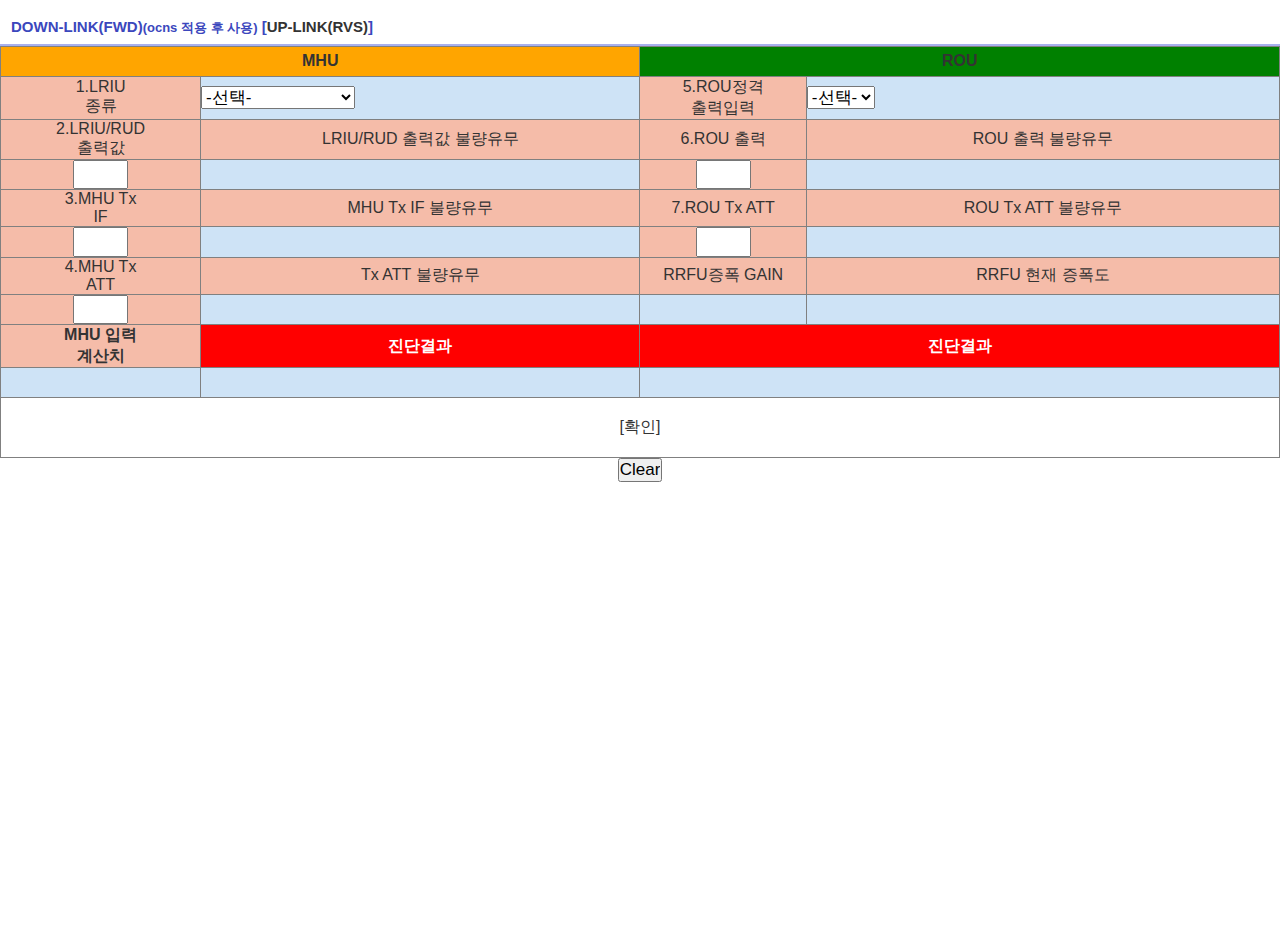
<file: index.html>
<html xmlns="http://www.w3.org/1999/xhtml" lang="ko" xml:lang="ko"><head>
	<title>DOWN-LINK(FWD) tool</title>
	<meta http-equiv="Content-Type" content="text/html; charset=utf-8">
  <meta name="viewport" content="user-scalable=no, initial-scale=1.0, maximum-scale=1.0, minimum-scale=1.0, width=device-width">
  <meta name="format-detection" content="telephone=no">   
  <link href="http://letstennis.nayana.kr/enm/img/bgB1.png" rel="apple-touch-icon-precomposed"> 	
  <link rel="stylesheet" type="text/css" href="_mcssa.css">	
<script src="prototype.js"></script><!-- ajax를 사용하기 위해 prototype의 경로를 넣어줘야 한다-->
<script language="javascript">
function change_select1()
{
    //alert("work44");
new Ajax.Updater('s_rlt1', 'ddd.php?des=1', {method: 'post', parameters: $('select_form').serialize()}); 
new Ajax.Updater('s_rlt2', 'ddd.php?des=2', {method: 'post', parameters: $('select_form').serialize()}); 
new Ajax.Updater('s_rlt3', 'ddd.php?des=3', {method: 'post', parameters: $('select_form').serialize()}); 
new Ajax.Updater('s_rlt4', 'ddd.php?des=4', {method: 'post', parameters: $('select_form').serialize()}); 
new Ajax.Updater('s_rlt5', 'ddd.php?des=5', {method: 'post', parameters: $('select_form').serialize()}); 
new Ajax.Updater('s_rlt6', 'ddd.php?des=6', {method: 'post', parameters: $('select_form').serialize()}); 
new Ajax.Updater('s_rlt7', 'ddd.php?des=7', {method: 'post', parameters: $('select_form').serialize()}); 
new Ajax.Updater('s_rlt8', 'ddd.php?des=8', {method: 'post', parameters: $('select_form').serialize()}); 
new Ajax.Updater('s_rlt9', 'ddd9.php', {method: 'post', parameters: $('select_form').serialize()}); 
new Ajax.Updater('s_rlt10', 'ddd.php', {method: 'post', parameters: $('select_form').serialize()}); 
//new Ajax.Updater('s_rlt3', 'ddd.php?des=3', {method: 'post', parameters: $('select_form').serialize()}); 
//new Ajax.Updater('s_rlt4', 'ddd.php?des=4', {method: 'post', parameters: $('select_form').serialize()}); 
//new Ajax.Updater('s_rlt5', 'ddd.php?des=5', {method: 'post', parameters: $('select_form').serialize()}); 
//new Ajax.Updater('s_rlt6', 'ddd.php?des=6', {method: 'post', parameters: $('select_form').serialize()}); 
//new Ajax.Updater('s_rlt7', 'ddd.php?des=7', {method: 'post', parameters: $('select_form').serialize()}); 
//new Ajax.Updater('s_rlt8', 'ddd.php?des=8', {method: 'post', parameters: $('select_form').serialize()}); 
//$('select_form').reset();
//new Ajax.Updater('s_result1', 'dddc1.php', {method: 'post', parameters: $('select_form').serialize()}); //$('select_form').reset();
//new Ajax.Updater('s_result2', 'dddc2.php', {method: 'post', parameters: $('select_form').serialize()}); //$('select_form').reset();
}

function change_sl()
{
    //alert("work44");
new Ajax.Updater('l_rlt1', 'lddd.php?des=1', {method: 'post', parameters: $('select_form').serialize()}); 
new Ajax.Updater('l_rlt2', 'lddd.php?des=2', {method: 'post', parameters: $('select_form').serialize()}); 
new Ajax.Updater('l_rlt3', 'lddd.php?des=3', {method: 'post', parameters: $('select_form').serialize()}); 
new Ajax.Updater('l_rlt4', 'lddd.php?des=4', {method: 'post', parameters: $('select_form').serialize()}); 
new Ajax.Updater('l_rlt5', 'lddd.php?des=5', {method: 'post', parameters: $('select_form').serialize()}); 
new Ajax.Updater('l_rlt6', 'lddd.php?des=6', {method: 'post', parameters: $('select_form').serialize()}); 
new Ajax.Updater('l_rlt7', 'lddd.php?des=7', {method: 'post', parameters: $('select_form').serialize()}); 
new Ajax.Updater('l_rlt8', 'lddd.php?des=8', {method: 'post', parameters: $('select_form').serialize()}); 
new Ajax.Updater('l_rlt9', 'lddd.php?des=9', {method: 'post', parameters: $('select_form').serialize()}); 
new Ajax.Updater('l_rlt10', 'lddd.php', {method: 'post', parameters: $('select_form').serialize()}); 

}
</script>

  <script type="text/javascript">    
        // <![CDATA[
        // toolbar hide
        try {
            window.addEventListener('load', function(){
            setTimeout(scrollTo, 0, 0, 1); 
        }, false);
        } catch(e) {}
        // ]]>
 </script>

</head>


<body>

       <div id="contentsWrap">

<div id="topListWrap">

<h2 class="news_h">
DOWN-LINK(FWD)<font size="-1">(ocns 적용 후 사용)</font> [<a href="rvs.html" target="_self">UP-LINK(RVS)</a>]
</h2>
<form action="index.html" method="get" id="select_form" name="select_form">
<table border="1" cellpadding="1" cellspacing="2" width="100%">
<tbody><tr height="30"><th colspan="2" bgcolor="orange" width="50%">MHU</th><th colspan="2" bgcolor="green" width="50%">ROU</th></tr>
 <tr height="30"><td align="center" bgcolor="#f5bca9" width="40">1.LRIU<br>종류</td>
 <td bgcolor="#cee3f6">
  <select name="sriu" onchange="change_select1()">
  <option value="">-선택-</option>
  <option value="LRIU">SEC(LRIU)</option>
  <option value="RUD">SEC(RUD)</option>
  <option value="MRIR">ELG(MRIR)</option>
  <option value="RIR0180">ELG(RRUS0180)</option>
  <option value="RIR1280">ELG(RRUS1280)</option>
  <option value="RIR1260">ELG(RIR1260)</option>
  <option value="RIR1240">ELG(RIR1240)</option>
  <option value="RIR1210">ELG(RIR1210)</option>
  </select>
  </td>
  <td align="center" bgcolor="#f5bca9" width="40">5.ROU정격<br>출력입력</td>
  <td bgcolor="#cee3f6">
  <select name="rous" onchange="change_select1()">
  <option value="">-선택-</option>
  <option value="46">46</option>
  <option value="43">43</option>
  <option value="40">40</option>
  </select>
  </td>
 </tr>
 
 <tr height="30">
 <td align="center" bgcolor="#f5bca9">2.LRIU/RUD<br>출력값</td>
 <td align="center" bgcolor="#f5bca9">LRIU/RUD 출력값 불량유무</td>
 <td align="center" bgcolor="#f5bca9">6.ROU 출력</td>
 <td align="center" bgcolor="#f5bca9">ROU 출력 불량유무</td>
 </tr>
 
 <tr height="30">
 <td align="center" bgcolor="#f5bca9">
 <input type="text" name="rutx" size="3" onchange="change_select1()"></td>
  <td bgcolor="#cee3f6">
  <div id="s_rlt1"></div>
  </td>
 <td align="center" bgcolor="#f5bca9">
 <input type="text" name="routx" size="3" onchange="change_select1()"></td>
 <td bgcolor="#cee3f6">
  <div id="s_rlt2"></div>
  </td> 
 </tr>

 <tr height="30">
 <td align="center" bgcolor="#f5bca9">3.MHU Tx<br>IF</td>
 <td align="center" bgcolor="#f5bca9">MHU Tx IF 불량유무</td>
 <td align="center" bgcolor="#f5bca9">7.ROU Tx ATT</td>
 <td align="center" bgcolor="#f5bca9">ROU Tx ATT 불량유무</td>
 </tr>
 
 <tr height="30">
 <td align="center" bgcolor="#f5bca9">
 <input type="text" name="mhutx" size="3" onchange="change_select1()"></td>
  <td bgcolor="#cee3f6">
  <div id="s_rlt3"></div>
  </td>
 <td align="center" bgcolor="#f5bca9">
 <input type="text" name="rouatt" size="3" onchange="change_select1()"></td>
 <td bgcolor="#cee3f6">
  <div id="s_rlt4"></div>
  </td> 
 </tr>

 <tr height="30">
 <td align="center" bgcolor="#f5bca9">4.MHU Tx<br>ATT</td>
 <td align="center" bgcolor="#f5bca9">Tx ATT 불량유무</td>
 <td align="center" bgcolor="#f5bca9">RRFU증폭 GAIN</td>
 <td align="center" bgcolor="#f5bca9">RRFU 현재 증폭도</td>
 </tr>
 
 <tr height="30">
 <td align="center" bgcolor="#f5bca9">
 <input type="text" name="mhuatt" size="3" onchange="change_select1()"></td>
  <td bgcolor="#cee3f6" align="center">
  <div id="s_rlt5"></div>
  </td>
  <td bgcolor="#cee3f6" align="center">
  <div id="s_rlt6"></div>
  </td>
 <td bgcolor="#cee3f6" align="center">
  <div id="s_rlt7"></div>
  </td> 
 </tr>
 
 <tr height="30">
 <th bgcolor="#f5bca9">MHU 입력<br>계산치</th>
 <th bgcolor="red"><font color="#ffffff">진단결과</font></th>
 <th bgcolor="red" colspan="2"><font color="#ffffff">진단결과</font></th>
 </tr>
 
 <tr height="30">
  <td bgcolor="#cee3f6" align="center">
  <div id="s_rlt8"></div>
  </td>
  <td bgcolor="#cee3f6" align="center">
  <div id="s_rlt9"></div>
  </td>
 <th bgcolor="#cee3f6" colspan="2">
  <div id="s_rlt10"></div>
  </th> 
 </tr>
 

 <tr height="60"><td align="center" colspan="6">[확인]</td></tr>
</tbody></table>
<!--
<h2 class="news_h">
ELG 권역<font size=-1>(ocns 적용 후 사용)</font>
</h2>
<table border="1" cellpadding="1" cellspacing="2" width="100%">
<tr height=30><th colspan=2 bgcolor='orange'>MHU</th><th colspan=2 bgcolor='green'>ROU</th></tr>
 <tr height=30><td align=center bgcolor=#f5bca9>1.LRIU<br>종류</td>
 <td bgcolor=#cee3f6>
  <select name='lsriu' onchange="change_sl()">
  <option value=''>-선택-</option>
  <option value='MRIR'>MRIR</option>
  <option value='RIR0180'>RIR0180</option>
  <option value='RIR1280'>RIR1280</option>
  <option value='RIR1260'>RIR1260</option>
  <option value='RIR1240'>RIR1240</option>
  <option value='RIR1210'>RIR1210</option>
  </select>
  </td>
  <td align=center bgcolor=#f5bca9>5.ROU정격<br>출력입력</td>
  <td bgcolor=#cee3f6>
  <select name='lrous' onchange="change_sl()">
  <option value=''>-선택-</option>
  <option value='46'>46</option>
  <option value='43'>43</option>
  <option value='40'>40</option>  </td>
 </tr>
 
 <tr height=30>
 <td align=center bgcolor=#f5bca9>2.LRIU<br>출력값</td>
 <td align=center bgcolor=#f5bca9>LRIU 출력값 불량유무</td>
 <td align=center bgcolor=#f5bca9>6.ROU 출력</td>
 <td align=center bgcolor=#f5bca9>ROU 출력 불량유무</td>
 </tr>
 
 <tr height=30>
 <td align=center bgcolor=#f5bca9>
 <input type='text' name='lrutx' size='3' onchange="change_sl()"></td>
  <td bgcolor=#cee3f6>
  <div id='l_rlt1'></div>
  </td>
 <td align=center bgcolor=#f5bca9>
 <input type='text' name='lroutx' size='3' onchange="change_sl()"></td>
 <td bgcolor=#cee3f6>
  <div id='l_rlt2'></div>
  </td> 
 </tr>

 <tr height=30>
 <td align=center bgcolor=#f5bca9>3.MHU Tx<br>IF</td>
 <td align=center bgcolor=#f5bca9>MHU Tx IF 불량유무</td>
 <td align=center bgcolor=#f5bca9>7.ROU Tx ATT</td>
 <td align=center bgcolor=#f5bca9>ROU Tx ATT 불량유무</td>
 </tr>
 
 <tr height=30>
 <td align=center bgcolor=#f5bca9>
 <input type='text' name='lmhutx' size='3' onchange="change_sl()"></td>
  <td bgcolor=#cee3f6>
  <div id='l_rlt3'></div>
  </td>
 <td align=center bgcolor=#f5bca9>
 <input type='text' name='lrouatt' size='3' onchange="change_sl()"></td>
 <td bgcolor=#cee3f6>
  <div id='l_rlt4'></div>
  </td> 
 </tr>

 <tr height=30>
 <td align=center bgcolor=#f5bca9>4.MHU Tx<br>ATT</td>
 <td align=center bgcolor=#f5bca9>Tx ATT 불량유무</td>
 <td align=center bgcolor=#f5bca9>RRFU증폭 GAIN</td>
 <td align=center bgcolor=#f5bca9>RRFU 현재 증폭도</td>
 </tr>
 
 <tr height=30>
 <td align=center bgcolor=#f5bca9>
 <input type='text' name='lmhuatt' size='3' onchange="change_sl()"></td>
  <td bgcolor=#cee3f6 align=center>
  <div id='l_rlt5'></div>
  </td>
  <td bgcolor=#cee3f6 align=center>
  <div id='l_rlt6'></div>
  </td>
 <td bgcolor=#cee3f6 align=center>
  <div id='l_rlt7'></div>
  </td> 
 </tr>
 
 <tr height=30>
 <td align=center bgcolor=#f5bca9>MHU 입력<br>계산치</td>
 <td align=center bgcolor=#f5bca9>MHU~LRIU간 LOSS 계산치</td>
 <td align=center bgcolor=red colspan=2>진단결과</td>
 </tr>
 
 <tr height=30>
  <td bgcolor=#cee3f6 align=center>
  <div id='l_rlt8'></div>
  </td>
  <td bgcolor=#cee3f6 align=center>
  <div id='l_rlt9'></div>
  </td>
 <th bgcolor=#cee3f6 colspan=2>
  <div id='l_rlt10'></div>
  </th> 
 </tr>
 

 <tr height=60><td align=center colspan=6>[확인]</td></tr>
</table>
-->
<p align="center"><input type="reset" value="Clear"></p>
</form>
		
	</div>

</div>

&nbsp;<p>



</p></body></html>
</file>
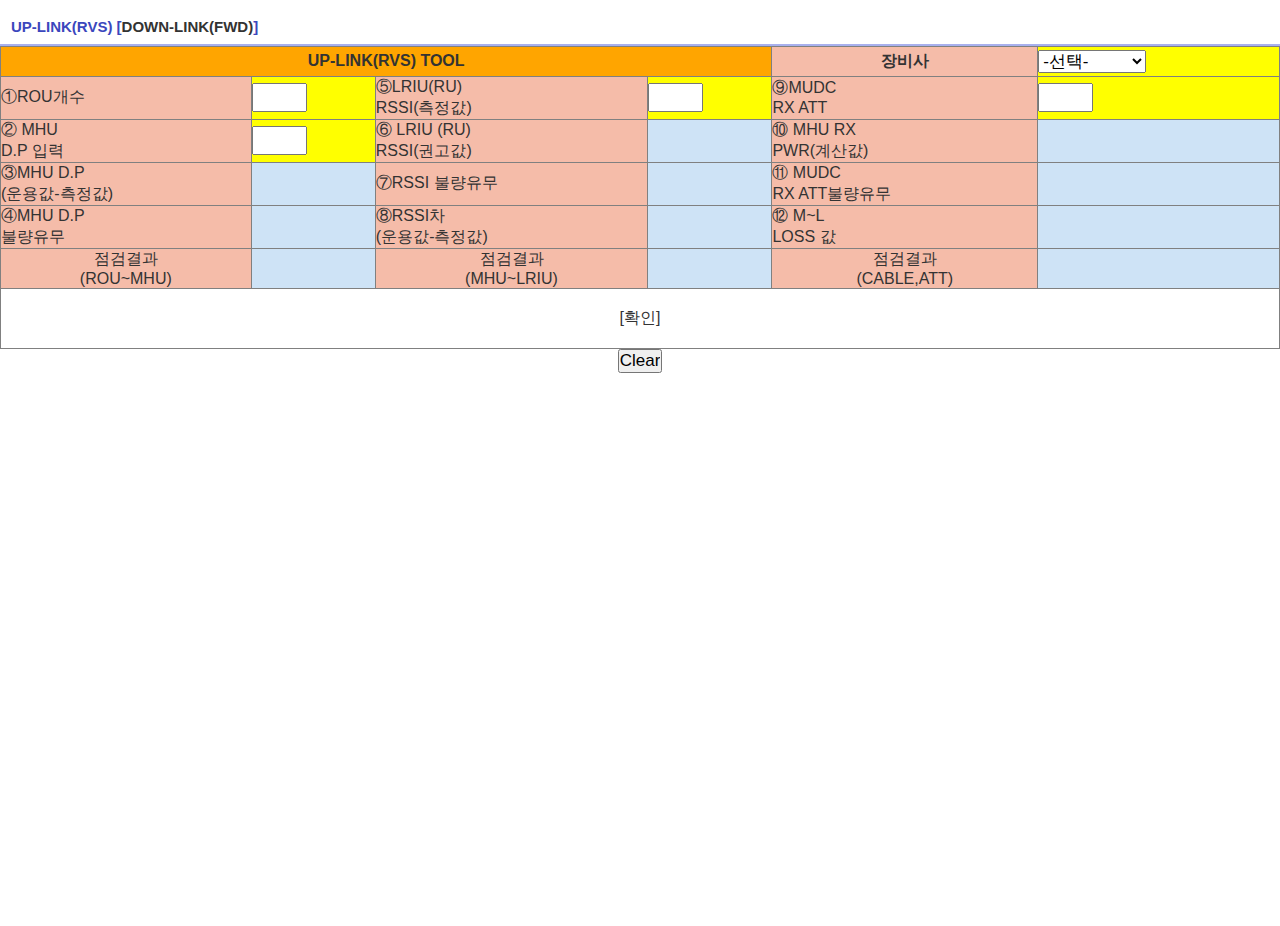
<file: rvs.html>
<html xmlns="http://www.w3.org/1999/xhtml" lang="ko" xml:lang="ko"><head>
	<title>UP-LINK(RVS) tool</title>
	<meta http-equiv="Content-Type" content="text/html; charset=utf-8">
  <meta name="viewport" content="user-scalable=no, initial-scale=1.0, maximum-scale=1.0, minimum-scale=1.0, width=device-width">
  <meta name="format-detection" content="telephone=no">   
  <link href="http://letstennis.nayana.kr/enm/img/bgB1.png" rel="apple-touch-icon-precomposed"> 	
  <link rel="stylesheet" type="text/css" href="_mcssa.css">	
<script src="prototype.js"></script><!-- ajax를 사용하기 위해 prototype의 경로를 넣어줘야 한다-->
<script language="javascript">
function change_select1()
{
    //alert("work44");
new Ajax.Updater('s_rlt1', 'uddd.php?des=1', {method: 'post', parameters: $('select_form').serialize()}); 
new Ajax.Updater('s_rlt2', 'uddd.php?des=2', {method: 'post', parameters: $('select_form').serialize()}); 
new Ajax.Updater('s_rlt3', 'uddd.php?des=3', {method: 'post', parameters: $('select_form').serialize()}); 
new Ajax.Updater('s_rlt4', 'uddd.php?des=4', {method: 'post', parameters: $('select_form').serialize()}); 
new Ajax.Updater('s_rlt5', 'uddd.php?des=5', {method: 'post', parameters: $('select_form').serialize()}); 
new Ajax.Updater('s_rlt6', 'uddd.php?des=6', {method: 'post', parameters: $('select_form').serialize()}); 
new Ajax.Updater('s_rlt7', 'uddd.php?des=7', {method: 'post', parameters: $('select_form').serialize()}); 
new Ajax.Updater('s_rlt8', 'uddd.php?des=8', {method: 'post', parameters: $('select_form').serialize()}); 
new Ajax.Updater('s_rlt9', 'uddd.php?des=9', {method: 'post', parameters: $('select_form').serialize()}); 
new Ajax.Updater('s_rlt10', 'uddd.php?des=10', {method: 'post', parameters: $('select_form').serialize()}); 
new Ajax.Updater('s_rlt11', 'uddd.php?des=11', {method: 'post', parameters: $('select_form').serialize()}); 
//new Ajax.Updater('s_rlt3', 'ddd.php?des=3', {method: 'post', parameters: $('select_form').serialize()}); 
//new Ajax.Updater('s_rlt4', 'ddd.php?des=4', {method: 'post', parameters: $('select_form').serialize()}); 
//new Ajax.Updater('s_rlt5', 'ddd.php?des=5', {method: 'post', parameters: $('select_form').serialize()}); 
//new Ajax.Updater('s_rlt6', 'ddd.php?des=6', {method: 'post', parameters: $('select_form').serialize()}); 
//new Ajax.Updater('s_rlt7', 'ddd.php?des=7', {method: 'post', parameters: $('select_form').serialize()}); 
//new Ajax.Updater('s_rlt8', 'ddd.php?des=8', {method: 'post', parameters: $('select_form').serialize()}); 
//$('select_form').reset();
//new Ajax.Updater('s_result1', 'dddc1.php', {method: 'post', parameters: $('select_form').serialize()}); //$('select_form').reset();
//new Ajax.Updater('s_result2', 'dddc2.php', {method: 'post', parameters: $('select_form').serialize()}); //$('select_form').reset();
}

function change_sl()
{
    //alert("work44");
new Ajax.Updater('l_rlt1', 'lddd.php?des=1', {method: 'post', parameters: $('select_form').serialize()}); 
new Ajax.Updater('l_rlt2', 'lddd.php?des=2', {method: 'post', parameters: $('select_form').serialize()}); 
new Ajax.Updater('l_rlt3', 'lddd.php?des=3', {method: 'post', parameters: $('select_form').serialize()}); 
new Ajax.Updater('l_rlt4', 'lddd.php?des=4', {method: 'post', parameters: $('select_form').serialize()}); 
new Ajax.Updater('l_rlt5', 'lddd.php?des=5', {method: 'post', parameters: $('select_form').serialize()}); 
new Ajax.Updater('l_rlt6', 'lddd.php?des=6', {method: 'post', parameters: $('select_form').serialize()}); 
new Ajax.Updater('l_rlt7', 'lddd.php?des=7', {method: 'post', parameters: $('select_form').serialize()}); 
new Ajax.Updater('l_rlt8', 'lddd.php?des=8', {method: 'post', parameters: $('select_form').serialize()}); 
new Ajax.Updater('l_rlt9', 'lddd.php?des=9', {method: 'post', parameters: $('select_form').serialize()}); 
new Ajax.Updater('l_rlt10', 'lddd.php', {method: 'post', parameters: $('select_form').serialize()}); 

}
</script>

  <script type="text/javascript">    
        // <![CDATA[
        // toolbar hide
        try {
            window.addEventListener('load', function(){
            setTimeout(scrollTo, 0, 0, 1); 
        }, false);
        } catch(e) {}
        // ]]>
 </script>

</head>


<body>

       <div id="contentsWrap">

<div id="topListWrap">

<h2 class="news_h">
UP-LINK(RVS) [<a href="index.html" target="_self">DOWN-LINK(FWD)</a>]
</h2>
<form action="index.html" method="get" id="select_form" name="select_form">
<table border="1" cellpadding="1" cellspacing="2" width="100%">
<tbody><tr height="30"><th colspan="4" bgcolor="orange">UP-LINK(RVS)  TOOL </th><th bgcolor="#f5bca9">장비사</th>
<th align="left" bgcolor="yellow">
  <select name="sriu" onchange="change_select1()">
  <option value="">-선택-</option>
  <option value="LRIU">SEC(LRIU)</option>
  <option value="RUD">SEC(RUD)</option>
  <option value="MRIR">ELG</option>
  </select>
</th></tr>
 <tr height="30"><td bgcolor="#f5bca9">①ROU개수</td>
 <td bgcolor="yellow">
 <input type="text" name="crou" size="3" onchange="change_select1()">
 </td>
  <td bgcolor="#f5bca9">⑤LRIU(RU)<br>RSSI(측정값)</td>
  <td bgcolor="yellow">
 <input type="text" name="rssi" size="3" onchange="change_select1()">
 </td>
  <td bgcolor="#f5bca9">⑨MUDC<br>RX ATT</td>
  <td bgcolor="yellow">
 <input type="text" name="mudc" size="3" onchange="change_select1()">
 </td>
 </tr>
 <tr height="30"><td bgcolor="#f5bca9">② MHU<br>D.P 입력</td>
 <td bgcolor="yellow">
 <input type="text" name="dp" size="3" onchange="change_select1()">
 </td>
  <td bgcolor="#f5bca9">⑥ LRIU (RU)<br>RSSI(권고값)</td>
  <td bgcolor="#cee3f6">
  <div id="s_rlt1"></div>
  </td>
  <td bgcolor="#f5bca9">⑩ MHU RX<br>PWR(계산값)</td>
  <td bgcolor="#cee3f6">
  <div id="s_rlt2"></div>
  </td>
 </tr>
 
 <tr height="30"><td bgcolor="#f5bca9">③MHU D.P<br>(운용값-측정값)</td>
 <td bgcolor="#cee3f6">
  <div id="s_rlt3"></div>
 </td>
  <td bgcolor="#f5bca9">⑦RSSI 불량유무</td>
  <td bgcolor="#cee3f6">
  <div id="s_rlt4"></div>
  </td>
  <td bgcolor="#f5bca9">⑪ MUDC<br>RX ATT불량유무</td>
  <td bgcolor="#cee3f6">
  <div id="s_rlt5"></div>
  </td>
 </tr>

<tr height="30"><td bgcolor="#f5bca9">④MHU D.P<br>불량유무 </td>
 <td bgcolor="#cee3f6">
  <div id="s_rlt6"></div>
 </td>
  <td bgcolor="#f5bca9">⑧RSSI차<br>(운용값-측정값)</td>
  <td bgcolor="#cee3f6">
  <div id="s_rlt7"></div>
  </td>
  <td bgcolor="#f5bca9">⑫ M~L<br>LOSS 값</td>
  <td bgcolor="#cee3f6">
  <div id="s_rlt8"></div>
  </td>
 </tr>
 
<tr height="30"><td align="center" bgcolor="#f5bca9">점검결과<br>(ROU~MHU)</td>
 <td bgcolor="#cee3f6">
  <div id="s_rlt9"></div>
 </td>
  <td align="center" bgcolor="#f5bca9">점검결과<br>(MHU~LRIU)</td>
  <td bgcolor="#cee3f6">
  <div id="s_rlt10"></div>
  </td>
  <td align="center" bgcolor="#f5bca9">점검결과<br>(CABLE,ATT)</td>
  <td bgcolor="#cee3f6">
  <div id="s_rlt11"></div>
  </td>
 </tr>
 
 
 
 <tr height="60"><td align="center" colspan="6">[확인]</td></tr>
</tbody></table>
<!--
<h2 class="news_h">
ELG 권역<font size=-1>(ocns 적용 후 사용)</font>
</h2>
<table border="1" cellpadding="1" cellspacing="2" width="100%">
<tr height=30><th colspan=2 bgcolor='orange'>MHU</th><th colspan=2 bgcolor='green'>ROU</th></tr>
 <tr height=30><td align=center bgcolor=#f5bca9>1.LRIU<br>종류</td>
 <td bgcolor=#cee3f6>
  <select name='lsriu' onchange="change_sl()">
  <option value=''>-선택-</option>
  <option value='MRIR'>MRIR</option>
  <option value='RIR0180'>RIR0180</option>
  <option value='RIR1280'>RIR1280</option>
  <option value='RIR1260'>RIR1260</option>
  <option value='RIR1240'>RIR1240</option>
  <option value='RIR1210'>RIR1210</option>
  </select>
  </td>
  <td align=center bgcolor=#f5bca9>5.ROU정격<br>출력입력</td>
  <td bgcolor=#cee3f6>
  <select name='lrous' onchange="change_sl()">
  <option value=''>-선택-</option>
  <option value='46'>46</option>
  <option value='43'>43</option>
  <option value='40'>40</option>  </td>
 </tr>
 
 <tr height=30>
 <td align=center bgcolor=#f5bca9>2.LRIU<br>출력값</td>
 <td align=center bgcolor=#f5bca9>LRIU 출력값 불량유무</td>
 <td align=center bgcolor=#f5bca9>6.ROU 출력</td>
 <td align=center bgcolor=#f5bca9>ROU 출력 불량유무</td>
 </tr>
 
 <tr height=30>
 <td align=center bgcolor=#f5bca9>
 <input type='text' name='lrutx' size='3' onchange="change_sl()"></td>
  <td bgcolor=#cee3f6>
  <div id='l_rlt1'></div>
  </td>
 <td align=center bgcolor=#f5bca9>
 <input type='text' name='lroutx' size='3' onchange="change_sl()"></td>
 <td bgcolor=#cee3f6>
  <div id='l_rlt2'></div>
  </td> 
 </tr>

 <tr height=30>
 <td align=center bgcolor=#f5bca9>3.MHU Tx<br>IF</td>
 <td align=center bgcolor=#f5bca9>MHU Tx IF 불량유무</td>
 <td align=center bgcolor=#f5bca9>7.ROU Tx ATT</td>
 <td align=center bgcolor=#f5bca9>ROU Tx ATT 불량유무</td>
 </tr>
 
 <tr height=30>
 <td align=center bgcolor=#f5bca9>
 <input type='text' name='lmhutx' size='3' onchange="change_sl()"></td>
  <td bgcolor=#cee3f6>
  <div id='l_rlt3'></div>
  </td>
 <td align=center bgcolor=#f5bca9>
 <input type='text' name='lrouatt' size='3' onchange="change_sl()"></td>
 <td bgcolor=#cee3f6>
  <div id='l_rlt4'></div>
  </td> 
 </tr>

 <tr height=30>
 <td align=center bgcolor=#f5bca9>4.MHU Tx<br>ATT</td>
 <td align=center bgcolor=#f5bca9>Tx ATT 불량유무</td>
 <td align=center bgcolor=#f5bca9>RRFU증폭 GAIN</td>
 <td align=center bgcolor=#f5bca9>RRFU 현재 증폭도</td>
 </tr>
 
 <tr height=30>
 <td align=center bgcolor=#f5bca9>
 <input type='text' name='lmhuatt' size='3' onchange="change_sl()"></td>
  <td bgcolor=#cee3f6 align=center>
  <div id='l_rlt5'></div>
  </td>
  <td bgcolor=#cee3f6 align=center>
  <div id='l_rlt6'></div>
  </td>
 <td bgcolor=#cee3f6 align=center>
  <div id='l_rlt7'></div>
  </td> 
 </tr>
 
 <tr height=30>
 <td align=center bgcolor=#f5bca9>MHU 입력<br>계산치</td>
 <td align=center bgcolor=#f5bca9>MHU~LRIU간 LOSS 계산치</td>
 <td align=center bgcolor=red colspan=2>진단결과</td>
 </tr>
 
 <tr height=30>
  <td bgcolor=#cee3f6 align=center>
  <div id='l_rlt8'></div>
  </td>
  <td bgcolor=#cee3f6 align=center>
  <div id='l_rlt9'></div>
  </td>
 <th bgcolor=#cee3f6 colspan=2>
  <div id='l_rlt10'></div>
  </th> 
 </tr>
 

 <tr height=60><td align=center colspan=6>[확인]</td></tr>
</table>
-->
<p align="center"><input type="reset" value="Clear"></p>
</form>
		
	</div>

</div>

&nbsp;<p>



</p></body></html>
</file>
<file: _mcssa.css>
body,div,dl,dt,dd,ul,ol,li,h1,h2,h3,h4,h5,h6,pre,code,form,fieldset,legend,textarea,p,blockquote,th,td,input,select,textarea,button {
    margin: 0;
    padding: 0;
}

fieldset,img {
    border: 0;
}

dl,ul,ol,li {
    list-style: none;
}

blockquote,q {
    quotes: none;
}

blockquote:before,blockquote:after,q:before,q:after {
    content: '';
    content: none;
}

table {
    border-collapse: collapse;
    border-spacing: 2;
}

input,select,textarea,button {
    vertical-align: middle;
    font-size: 100%;
}

html,body {
    background: #fff;
    color: #333;
}

a {
    color: #333;
    text-decoration: none;
}

address,caption,cite,code,dfn,em,var {
    font-style: normal;
    font-weight: normal;
}

hr {
    display: yes;
}

.csmshide {
    position: absolute;
    left: -9999in;
    width: 1px;
    height: 1px;
    overflow: hidden;
}

body {
    -webkit-text-size-adjust: none;
}

body,input,select,textarea {
    font: 17px/1.5 'Malgun Gothic',sans-serif;
}

a.round {
    border: 1px solid;
    -webkit-border-radius: 3px;
    border-radius: 3px;
    padding: 1px;
    font-size: 13px;
    display: inline-block;
}

a.round span {
    -webkit-border-radius: 3px;
    border-radius: 3px;
    display: inline-block;
    width: 100%;
    height: 100%;
    text-align: center;
}

#csmsHead {
    border-bottom: 2px solid #961227;
    background: #ffffff url(img/bg.png);
    -webkit-box-shadow: 0 1px 0 #5D77DC;
}

#csmsHead h1 {
    z-index: 4;
    position: relative;
}

#csmsLogo {
    position: absolute;
    top: 14px;
    left: 8px;
}

#csmsHead .head_top {
    height: 45px;
}

#csmsHead .head_top .right {
    margin-right: 6px;
    margin-top: 10px;
    float: right;
    display: inline;
}

.opera #csmsHead .head_top .right {
    white-space: nowrap;
}

#csmsHead .head_top .service_media {
    width: 38px;
    height: 19px;
    position: absolute;
    top: 13px;
    left: 58px;
    color: #fff;
    background: url(http://m1.csmscdn.net/icon/mobile/simple/safari/media/common/320_news.png) no-repeat;
    text-indent: -9999in;
    overflow: hidden;
}

#csmsHead .head_top .service_link {
    font-size: 13px;
    color: #a9bae8;
    position: absolute;
    top: 13px;
    left: 104px;
}

#csmsHead .head_top .service_link2 {
    font-size: 13px;
    color: #a9bae8;
    position: absolute;
    top: 13px;
    left: 150px;
    background: url(http://m1.csmscdn.net/icon/mobile/simple/safari/media/common/32_div.png) 0 3px no-repeat;
    padding-left: 8px;
}

#csmsHead .head_top a.round {
    border: 0 none;
    background-color: #3B4873;
}

#csmsHead .head_top a.round span {
    line-height: 25px;
    color: #FFF;
    -webkit-box-shadow: inset 1px 1px 1px rgba(255,255,255,0.03),inset -1px -1px 1px rgba(255,255,255,0.03);
    background: -webkit-gradient(linear,left top,left bottom,from(#24262d),to(#455587));
    background-color: #536396;
}

#csmsHead .head_top a.round span span {
    -webkit-box-shadow: none;
    display: block;
    text-indent: -9999in;
}

#csmsHead .head_top .btn_search {
    width: 32px;
    height: 25px;
    margin-left: 5px;
}

#csmsHead .head_top .btn_search span span {
    background: url(http://m1.csmscdn.net/icon/mobile/m320/common/2010/blue/ico_t_allsitesh.gif) no-repeat center -36px;
}

#csmsHead .total_view {
    width: 32px;
    height: 25px;
}

#csmsHead .head_top .total_view span span {
    background: url(http://m1.csmscdn.net/icon/mobile/m320/common/2010/blue/ico_t_allsitesh.gif) no-repeat 9px 5px;
}

#csmsHead .tab_menu li {
    float: left;
    position: relative;
    margin-right: -1px;
    padding: 1px 1px 0;
    height: 33px;
    -webkit-box-sizing: border-box;
    -webkit-border-top-right-radius: 4px;
    -webkit-border-top-left-radius: 4px;
    border-radius: 4px 4px 0 0;
    background-color: #3b456c;
}

#csmsHead .tab_menu li a {
    font-size: 15px;
    color: #e7eaf3;
    float: left;
    width: 100%;
    height: 32px;
    text-align: center;
    line-height: 32px;
    letter-spacing: -1px;
    -webkit-border-top-right-radius: 4px;
    -webkit-border-top-left-radius: 4px;
    border-radius: 3px 3px 0 0;
    -webkit-box-shadow: inset 1px 1px 1px rgba(255,255,255,0.05),inset -1px 0 1px rgba(255,255,255,0.05);
    background: -webkit-gradient(linear,left top,left bottom,from(#6576b1),to(#4a5887));
    background-color: #24262d;
}

#csmsHead .tab_menu li.on {
    height: 34px;
    z-index: 1;
}

#csmsHead .tab_menu li.on a {
    color: #fff;
    height: 33px;
    z-index: 1;
    background: -webkit-gradient(linear,left top,left bottom,from(#8ba2f9),to(#961227));
    background-color: #961227;
}

#csmsHead .tab_menu {
    z-index: 0;
    height: 33px;
    padding: 0 4px;
    border-bottom: 1px solid #3B456C;
}

#csmsHead .tab_menu li.menu1 {
    width: 24%;
}

#csmsHead .tab_menu li.menu2 {
    width: 24%;
}

#csmsHead .tab_menu li.menu3 {
    width: 14%;
}

#csmsHead .tab_menu li.menu4 {
    width: 14%;
}

#csmsHead .tab_menu li.menu5 {
    width: 14%;
}

#csmsHead .tab_menu li.menu6 {
    width: 14%;
}

#csmsHead .tab_menu li.menu7 {
    float: none;
    overflow: hidden;
    margin: 0;
    zoom:1;}

.other #csmsHead .tab_menu {
    z-index: 0;
    height: 33px;
    padding: 0 6px;
    border-bottom: none;
}

.other #csmsHead .tab_menu li {
    height: 33px;
}

.other #csmsHead .tab_menu li.on a {
    height: 34px;
}

.opera #csmsHead .tab_menu li a {
    white-space: nowrap;
}

.opera #csmsHead .tab_menu {
    display: table;
    border-collapse: collapse;
    width: 97%;
    padding: 0;
    margin: 0 auto;
    border: none;
}

.opera #csmsHead .tab_menu li {
    float: none;
    display: table-cell;
    padding: 0;
    border: 1px solid #3b456c;
    border-bottom: none;
    overflow: visible;
}

.opera #csmsHead .tab_menu li.on {
    padding-bottom: 0;
}

#csmsHead.has_sub {
    position: relative;
    margin-bottom: 45px;
}

#csmsHead.type_tab .sub_menu {
    position: absolute;
    top: 82px;
    float: left;
    width: 100%;
    height: 39px;
    border-bottom: 1px solid #B8BBC1;
    background: -webkit-gradient(linear,left top,left bottom,color-stop(0.4,#F3F3F6),color-stop(1,#E1E1EB));
    background-color: #ECEBF1;
}

#csmsHead.type_tab .sub_menu li {
    background: url(http://m1.csmscdn.net/icon/mobile/m320/common/2010/blue/submenu_bar.gif) no-repeat 0 center;
    float: left;
}

#csmsHead.type_tab .sub_menu li.menu1 {
    width: 25%;
    background: none;
}

#csmsHead.type_tab .sub_menu li.menu2 {
    width: 35%;
}

#csmsHead.type_tab .sub_menu li.menu3 {
    width: 14%;
}

#csmsHead.type_tab .sub_menu li.menu4 {
    width: 13%;
}

#csmsHead.type_tab .sub_menu li.menu5 {
    float: none;
    overflow: hidden;
    zoom:1;}

#csmsHead.type_tab .sub_menu li a {
    color: #333;
    float: left;
    width: 100%;
    padding: 12px 0;
    text-align: center;
    line-height: 16px;
    font-size: 14px;
    letter-spacing: -1px;
}

#csmsHead.type_tab .sub_menu li.on a {
    color: #425DE8;
}

.opera #csmsHead.type_tab .sub_menu li a {
    white-space: nowrap;
}

#csmsFoot {
    font-family: sans-serif;
    clear: both;
    margin: 0 auto;
    padding-top: 10px;
    width: 100%;
    background: #ebebeb;
    border-top: 1px solid #dbdbdb;
    text-align: center;
}

#csmsFoot ul {
    margin: 0 auto;
    width: 280px;
    height: 28px;
    overflow: hidden;
    text-align: center;
}

#csmsFoot li {
    position: relative;
    float: left;
}

#csmsFoot li a {
    display: block;
    margin: 0 2px;
    width: 64px;
    height: 24px;
    overflow: hidden;
    color: #333;
    font-size: 13px;
    line-height: 25px;
    border: 1px solid #c4c4c4;
    -webkit-border-radius: 3px;
    background-color: #f7f7f7;
    background-image: -webkit-gradient(linear, left top, left bottom, from(#fff), to(#f2f2f2));
    -webkit-box-shadow: inset 1px 1px 1px rgba(255, 255, 255, 0.7), inset -1px 0 1px rgba(255, 255, 255, 0.7);
}

#csmsFoot li a.off {
    color: #999;
}

#csmsFoot .ext {
    padding: 10px 0 4px;
    line-height: 10px;
    font-size: 10px;
    color: #999;
}

#csmsFoot .ext span {
    margin: 0 5px;
    color: #cbcbcb;
}

#csmsFoot .ext a {
    color: #999;
    text-decoration: underline;
}

#csmsFoot address {
    clear: both;
    padding: 3px 0 5px 0;
    height: 19px;
    color: #999;
    font-size: 11px;
}

/* 통합검색 레이어 */
#csmsTotalSearchBack {
    top: 0;
}

#csmsTotalSearchLayer {
    top: 0;
    -webkit-box-shadow: inset 0 -1px 1px 0 rgba(255,255,255,0.04);
}

#btnTotalSearch {
    right: 46px;
}

#btnTotalSearch_img {
    right: 46px;
}

#btnTotalSearchClose {
    border: 0 none;
    position: absolute;
    top: 7px;
    right: 6px;
    padding: 1px;
    width: 33px;
    height: 36px;
    -webkit-border-radius: 6px;
    background-color: #33416e
}

#btnTotalSearchClose span {
    line-height: 36px;
    color: #fff;
    width: 100%;
    height: 100%;
    display: inline-block;
    -webkit-box-shadow: inset 1px 1px 1px rgba(255,255,255,0.02),inset -1px -1px 1px rgba(255,255,255,0.02);
    -webkit-border-radius: 6px;
    background: -webkit-gradient(linear,left top,left bottom,from(#58689e),to(#465389));
    background-color: #4e5d94;
}

#btnTotalSearchClose span span {
    -webkit-box-shadow: none;
    background: url(http://m1.csmscdn.net/icon/mobile/m640/event/2010/100909_piff/gnb/ico_close.png) no-repeat center center;
    display: block;
    text-indent: -9999in;
    overflow: hidden;
    -webkit-background-size: 10px 10px;
}

/* 서제스트 */
#csmsTotalSuggestLayer {
    top: 48px;
}

#csmsTotalSuggestLayer .suggestBox {
    margin: 0 46px 0 7px;
}

#btnTotalSearch {
    border: 0 none;
    position: absolute;
    top: 7px;
    padding: 1px;
    width: 44px;
    height: ;
    -webkit-border-radius: 6px;
    background-color: #36436f;
}

#btnTotalSearch span span {
    -webkit-box-shadow: none;
    background: url(http://m1.csmscdn.net/icon/mobile/m640/event/2010/100909_piff/gnb/txt_sh2.png) no-repeat center center;
    -webkit-background-size: 26px 14px;
    display: block;
    text-indent: -9999in;
    overflow: hidden;
}

.csmsTotalSearch_outwrap {
    height: 36px;
    padding: 1px;
    margin: 7px 100px 7px 6px;
    position: relative;
    background-color: #36436f;
    -webkit-border-radius: 6px;
}

.csmsTotalSearch_midwrap {
    padding: 4px;
    height: 28px;
    background-color: #961227;
    -webkit-border-radius: 6px;
}

.csmsTotalSearch_inwrap {
    width: 100%;
    height: 100%;
    -webkit-border-radius: 2px;
    -webkit-box-shadow: inset 1px 1px 2px rgba(0,0,0,0.3);
    background-color: #fff;
}

.csmsTotalSearch_inwrap input {
    line-height: 20px;
    height: 40px;
    font-size: 15px;
    width: 85%;
    background-color: transparent;
    border: 0;
    padding: 0 32px 0 5px;
    -webkit-appearance: none;
    -webkit-border-radius: 0;
    margin-top: 4px;
}

.csmsTotalSearch_outwrap_img {
    margin: 7px 100px 7px 6px;
    position: relative;
    padding: 1px;
    height: 37px;
    background: url(http://m1.csmscdn.net/icon/mobile/m320/common/2010/blue/sh_box2.gif) left 0 no-repeat
}

.csmsTotalSearch_midwrap_img {
    height: 37px;
    background: url(http://m1.csmscdn.net/icon/mobile/m320/common/2010/blue/sh_box2.gif) right -121px no-repeat
}

.csmsTotalSearch_inwrap_img {
    height: 37px;
    margin: 0 15px 0 10px;
    padding-right: 30px;
    background: url(http://m1.csmscdn.net/icon/mobile/m320/common/2010/blue/sh_box2.gif) 0 -61px repeat-x
}

.csmsTotalSearch_inwrap_img input {
    line-heigh: 20px;
    height: 20px;
    font-size: 15px;
    width: 100%;
    background-color: transparent;
    border: 0;
    -webkit-appearance: none;
    -webkit-border-radius: 0;
    margin-top: 5px;
    padding: 5px 0
}

#btnTotalSearch.img {
    background: url(http://m1.csmscdn.net/icon/mobile/m320/common/2010/blue/sh_btn2.gif) 0 0 no-repeat;
    border: 0 none;
    position: absolute;
    top: 7px;
    width: 46px;
    height: 38px;
    text-indent: -9999in;
    overflow: hidden;
}

#btnTotalSearchClear {
    border: 0 none;
    position: absolute;
    background: url(http://m1.csmscdn.net/icon/mobile/m320/common/2010/blue/sh_box2.gif) 0 -175px no-repeat;
    top: 6px;
    right: 6px;
    height: 17px;
    width: 17px;
    padding: 5px;
    display: none;
}

#btnTotalSearchClear.img {
    right: 10px;
    top: 5px;
}

#csmsTotalSearchBack {
    display: none;
    z-index: 9998;
    width: 100%;
    height: 100%;
    opacity: 0.9;
    filter: alpha(opacity = 90);
    position: absolute;
    left: 0;
    background-color: #000;
}

#csmsTotalSearchLayer {
    display: none;
    height: 52px;
    width: 100%;
    z-index: 9999;
    position: absolute;
    left: 0;
    border-bottom: 1px solid #111216;
    background: -webkit-gradient(linear,left top,left bottom,from(#48578b),to(#3a4875));
    background-color: #415188
}

#btnTotalSearch span {
    line-height: 36px;
    width: 100%;
    height: 100%;
    display: inline-block;
    color: #3949af;
    -webkit-border-radius: 6px;
    background: -webkit-gradient(linear,left top,left bottom,from(#f7f8ff),to(#bdc2d1));
    background-color: #dbdee9;
}

#csmsTotalSearchClipWrap {
    width: 16px;
    height: 24px;
    position: absolute;
    right: 0;
    top: 7px;
}

#csmsTotalSearchClipWrap .csmsTotalSearchClipRight {
    z-index: 1;
    position: absolute;
    top: 0px;
    right: -3px;
    width: 3px;
    border-left: 1px solid #db8b14;
    height: 100%;
    -webkit-border-top-right-radius: 3px;
    -webkit-border-bottom-right-radius: 3px;
    background: -webkit-gradient(linear,left top,right top,from(#f4a820),to(#ffa81a));
    background-color: #ffb223;
}

#csmsTotalSearchClipWrap .csmsTotalSearchClipLeft {
    z-index: 2;
    position: absolute;
    top: 5px;
    right: -3px;
    width: 15px;
    height: 14px;
    -webkit-border-top-left-radius: 3px;
    -webkit-border-bottom-left-radius: 3px;
    background: -webkit-gradient(linear,left top,right bottom,from(#fed36c), to(#ffa81a));
    background-color: #ffb223;
}

#csmsTotalSuggestLayer {
    width: 100%;
    position: absolute;
    left: 0;
    z-index: 9999;
}

#csmsTotalSuggestLayer ul {
    position: relative;
    background: #fff;
    border-bottom: 0 none;
    -webkit-border-top-left-radius: 6px;
    -webkit-border-top-right-radius: 6px;
    border-top-left-radius: 6px;
    border-top-right-radius: 6px;
}

#csmsTotalSuggestLayer li {
    display: block;
    border-bottom: 1px solid #eaeaea;
    height: 34px;
    line-height: 34px;
    font-size: 15px;
}

#csmsTotalSuggestLayer li a {
    height: 100%;
    display: block;
    padding-left: 12px;
}

#csmsTotalSuggestLayer .suggestBox {
    background-color: #95a4dd;
    padding: 1px;
    -webkit-border-radius: 6px;
    display: none;
}

#csmsTotalSuggestLayer div.list, #csmsTotalSuggestLayer div.baseBox {
    -webkit-border-top-left-radius: 6px;
    -webkit-border-top-right-radius: 6px;
    border-top-left-radius: 6px;
    border-top-right-radius: 6px;
}

#csmsTotalSuggestLayer.wide ul {
    float: left;
    width: 100%;
    -webkit-border-top-left-radius: 6px;
    -webkit-border-top-right-radius: 6px;
    border-top-left-radius: 6px;
    border-top-right-radius: 6px;
}

#csmsTotalSuggestLayer.wide .suggestBox li {
    float: left;
    width: 50%;
    background-color: #fff;
    -webkit-border-top-left-radius: 6px;
    -webkit-border-top-right-radius: 6px;
}

#csmsTotalSuggestLayer.wide .suggestBox li a {
    width: 94%;
}

#csmsTotalSuggestLayer.wide .suggestBox li a.first {
    width: 94%;
    border-right: 1px solid #ececec;
}

#csmsTotalSuggestLayer strong {
    color: #eb550c
}

#csmsTotalSuggestLayer .footer {
    clear: both;
    border-top: 0 none;
    position: relative;
    padding: 7px 12px;
    text-align: right;
    background-color: #f7f7f7;
    -webkit-border-bottom-left-radius: 6px;
    -webkit-border-bottom-right-radius: 6px;
    border-bottom-left-radius: 6px;
    border-bottom-right-radius: 6px
}

#csmsTotalSuggestLayer .footer .fl {
    display: none
}

.noanchor {
    -webkit-tap-highlight-color: rgba(0, 0, 0, 0)
}

.anchor {
    -webkit-tap-highlight-color: blue
}

.blankImage {
    height: 100%;
    left: 0px;
    position: absolute;
    top: 0px;
    width: 100%;
}

/* common */
.border {
    border: 1px #c00 solid;
}

.hidden {
    display: none !important;
}

.clr {
    clear: both;
}

/* contents */
#contentsWrap {
    padding: 0;
    font-size: 15px;
}

/* padding _ top bottom */
#topListWrap {
    position: relative;
    height: 100%;
}

/* home 타이틀 */
.news_h {
    padding: 16px 0 5px 11px;
    font-size: 15px;
    color: #3b47bd;
    position: relative;
    border-bottom: 2px #a8b0ee solid;
}

.news_h em {
    position: absolute;
    top: 19px;
    right: 13px;
    color: #888;
    font-size: 12px;
}

.news_h2 {
    padding: 23px 0 5px 11px;
    font-size: 15px;
    color: #3b47bd;
    position: relative;
    border-bottom: 2px #a8b0ee solid;
}

.news_h2 a {
    display: block;
    width: 70px;
    height: 34px;
    position: absolute;
    top: 16px;
    right: 2px;
    background: url('http://m1.csmscdn.net/icon/mobile/simple/safari/media/news/img_link_spr1.gif') 10px -230px no-repeat;
}

.news_h2 a span {
    display: none;
}

/* home 리스트 */
.List li {
    padding: 0 11px;
    border-bottom: 1px #eaeaea solid;
    position: relative;
}

.List li a {
    padding: 10px 0 9px;
    font-size: 14px;
    color: #000;
    line-height: 19px;
    display: block;
}

.List li a em {
    color: #888;
    font-size: 12px;
}

.List li a img {
    position: absolute;
    top: 0;
    right: 0;
}

.List li.dline {
    border-bottom: 1px #8f8f8f solid;
}

.List li.img {
    min-height: 57px;
}

.List li.img a {
    padding-right: 57px;
}

.img_box {
    height: 122px;
    border-bottom: 1px #eaeaea solid;
}

.img_box li {
    width: 35%;
    text-align: center;
    float: left;
}

.img_box li.m {
    width: 30%;
}

.img_box li a {
    display: block;
    padding: 12px 0 5px;
}

.img_box li a span {
    display: block;
    width: 90px;
    margin: 0 auto;
    font-size: 12px;
    color: #000;
    line-height: 14px;
    position: relative;
    top: 7px;
}

/* 포토 탑 */
.Photo_top {
    height: 190px;
    padding: 0 9px;
    border-bottom: 1px #eaeaea solid;
}

.Photo_top li {
    width: 50%;
    text-align: center;
    float: left;
}

.Photo_top li a {
    display: block;
    padding: 15px 0 5px;
}

.Photo_top li a span {
    display: block;
    width: 140px;
    font-size: 14px;
    color: #000;
    font-weight: bold;
    line-height: 17px;
    position: relative;
    top: 9px;
    text-align: left;
    margin: 0 auto;
}

.Photo_top li img {
    border: 1px #5f5f5f solid;
}

.Photo_top li a span span.play {
    position: absolute;
    top: -29px;
    left: 6px;
    display: block;
    width: 12px;
    height: 13px;
    background: url(http://m1.csmscdn.net/icon/mobile/simple/safari/media/news/btn_play.png) no-repeat;
    text-indent: -9999em;
}

/* tab 테두리 on/off 경우 공통부분 */
.photo_on .photo_h,.photo_on .photo_h span.l,.photo_on .photo_h span.r,.TV_on .TV_h,.TV_on .TV_h span.l,.TV_on .TV_h span.r,.pop_on .pop_h,.pop_on .pop_h span.l,.pop_on .pop_h span.r,.reply_on .reply_h,.reply_on .reply_h span.l,.reply_on .reply_h span.r {
    background-image: url('http://m1.csmscdn.net/icon/mobile/simple/safari/media/news/img_tabon_bg.gif');
}

.photo_off .photo_h,.photo_off .photo_h span.l,.photo_off .photo_h span.r,.TV_off .TV_h,.TV_off .TV_h span.l,.TV_off .TV_h span.r,.pop_off .pop_h,.pop_off .pop_h span.l,.pop_off .pop_h span.r,.reply_off .reply_h,.reply_off .reply_h span.l,.reply_off .reply_h span.r {
    background-image: url('http://m1.csmscdn.net/icon/mobile/simple/safari/media/news/img_taboff_bg.gif');
}

.pop_h span.l,.photo_h span.l {
    display: block;
    width: 15px;
    height: 33px;
    background-color: #fff;
    background-position: right 0;
    background-repeat: no-repeat;
    position: absolute;
    top: 0;
    left: 0;
}

.pop_h span.r,.photo_h span.r {
    display: block;
    width: 2px;
    height: 33px;
    background-position: left -40px;
    background-repeat: no-repeat;
    position: absolute;
    top: 0;
    right: 0;
}

.reply_h span.l,.TV_h span.l {
    display: block;
    width: 2px;
    height: 33px;
    background-position: left -40px;
    background-repeat: no-repeat;
    position: absolute;
    top: 0;
    left: 0;
}

.reply_h span.r,.TV_h span.r {
    display: block;
    width: 15px;
    height: 33px;
    background-color: #fff;
    background-position: left -80px;
    background-repeat: no-repeat;
    position: absolute;
    top: 0;
    right: 0;
}

.photo_h span.m,.TV_h span.m,.pop_h span.m,.reply_h span.m {
    display: block;
    width: 120px;
    background-image: url('http://m1.csmscdn.net/icon/mobile/simple/safari/media/news/img_menu_spr.gif');
    background-repeat: no-repeat;
    margin: 0 auto;
}

.photo_h span.m em,.TV_h span.m em,.pop_h span.m em,.reply_h span.m em {
    display: none;
}

.photo_off .img_list,.photo_off .photo_more,.TV_off .img_list,.TV_off .TV_more,.pop_off .num_list,.pop_off .pop_more,.reply_off .num_list,.reply_off .reply_more {
    display: none;
}

/* img_list & num_list*/
/* tab 명 */
.pop_h {
    width: 50%;
    height: 33px;
    position: absolute;
    top: 11px;
    left: 0;
    background-position: 0 -40px;
    background-repeat: repeat-x;
    cursor: pointer;
}

.pop_on .pop_h span.m {
    height: 33px;
    background-position: -7px 0px;
}

.pop_off .pop_h span.m {
    height: 33px;
    background-position: -7px -40px;
}

.reply_h {
    width: 50%;
    height: 33px;
    position: absolute;
    top: 11px;
    right: 0;
    background-position: 0 -40px;
    background-repeat: repeat-x;
    cursor: pointer;
}

.reply_on .reply_h span.m {
    height: 33px;
    background-position: -167px -40px;
}

.reply_off .reply_h span.m {
    height: 33px;
    background-position: -167px 0px;
}

.photo_h {
    width: 50%;
    height: 33px;
    position: absolute;
    top: 11px;
    left: 0;
    background-position: 0 -40px;
    background-repeat: repeat-x;
    cursor: pointer;
}

.photo_on .photo_h span.m {
    height: 33px;
    background-position: -7px -80px;
}

.photo_off .photo_h span.m {
    height: 33px;
    background-position: -7px -120px;
}

.TV_h {
    width: 50%;
    height: 33px;
    position: absolute;
    top: 11px;
    right: 0;
    background-position: 0 -40px;
    background-repeat: repeat-x;
    cursor: pointer;
}

.TV_on .TV_h span.m {
    height: 33px;
    background-position: -167px -120px;
}

.TV_off .TV_h span.m {
    height: 33px;
    background-position: -167px -80px;
}

.line {
    border-top: 1px #eaeaea solid;
}

/*VIEW*/
.News_tit {
    padding: 14px 13px 9px;
    border-bottom: 1px #ddd solid;
    position: relative;
}

.News_tit h3 {
    font-size: 18px;
    color: #000;
    line-height: 17px;
}

.News_tit .date {
    padding-top: 7px;
    font-size: 12px;
    color: #888;
}

.News_tit .font {
    display: block;
    width: 47px;
    height: 27px;
    position: absolute;
    bottom: 5px;
    right: 12px;
    background-image: url('http://m1.csmscdn.net/icon/mobile/simple/safari/media/news/bt_news_spr.gif');
    background-repeat: no-repeat;
}

.News_tit a.big {
    background-position: 0 -80px;
}

.News_tit a.small {
    background-position: -47px -80px;
}

.News_tit a span {
    display: none;
}

.News_tit .news {
    display: block;
    width: 63px;
    height: 27px;
    position: absolute;
    bottom: 7px;
    right: 12px;
    background: url('http://m1.csmscdn.net/icon/mobile/simple/safari/media/news/bt_news_spr.gif') 0 -40px no-repeat;
}

.News_content {
    padding: 11px 12px 0px;
    line-height: 1.4em;
}

.News_content table {
    width: 100% !important;
    border-collapse: collapse;
}

.GS_image,.GS_vod {
    float: left;
    overflow: hidden;
}

.GS_photo {
    clear: both;
    overflow: hidden;
}

.GS_image .ph,.GS_vod .ph,.GS_photo .ph {
    float: left;
    padding: 3px 12px 10px 0;
    position: relative;
}

.GS_image .ph img,.GS_photo .ph img {
    border: 1px #aeaeae solid;
    cursor: pointer;
}

.GS_image .ph span,.GS_photo .ph span {
    display: block;
    width: 24px;
    height: 23px;
    position: absolute;
    bottom: 10px;
    right: 12px;
    background-image: url('http://m1.csmscdn.net/icon/mobile/simple/safari/media/news/ico_news_spr.gif');
    background-repeat: no-repeat;
    background-position: 0 -120px;
    cursor: pointer;
    text-indent: -200px;
    overflow: hidden;
}

.GS_image .ph span.Plus,.GS_photo .ph span {
    background-position: 0 -120px;
}

.GS_image .ph span.Minus,.GS_photo .ph span.Minus {
    background-position: 0 -173px;
}

.GS_image .txt,.GS_photo .txt {
    font-size: 12px;
    width: 120px;
}

.GS_vod {
    float: left;
    padding: 3px 12px 10px 0;
}

.GS_vod a {
    position: relative;
    display: block;
    width: 120px;
    height: 90px;
    overflow: hidden;
}

.GS_vod .play {
    position: absolute;
    top: 58px;
    left: 6px;
    display: block;
    width: 24px;
    height: 26px;
    background: url(http://m1.csmscdn.net/icon/keroro/img/tvpot_play.png) no-repeat;
    text-indent: -9999em;
}

.NewsListgo {
    padding: 0 0;
    clear: both;
}

.NewsListgo table,.ReplyListgo table {
    width: 100%;
    height: 38px;
    margin-top: 11px;
    border-collapse: collapse;
}

.NewsListgo td,.ReplyListgo td {
    width: 33%;
    height: 36px;
    text-align: center;
    border: 1px #c8c8c8 solid;
    background: url('http://m1.csmscdn.net/icon/mobile/simple/safari/media/news/img_bmenu_bg.gif') 0 -41px repeat-x;
    font-size: 13px;
    color: #333;
}

.NewsListgo td a,.ReplyListgo td a {
    display: block;
    margin: 0 auto;
    width: 100%;
    height: 36px;
    line-height: 38px;
    font-weight: bold;
    font-size: 13px;
    color: #333;
}

.NewsListgo td a em {
    font-size: 13px;
    color: #c00;
    font-weight: bold;
}

.realtime_news {
    padding: 12px 0 0px 13px;
    border-top: 1px #eaeaea solid;
    padding-bottom: 16px;
}

.realtime_news h3 {
    font-size: 12px;
    color: #333;
    text-decoration: underline;
}

.realtime_news ul {
    margin: 7px 0 10px;
}

.realtime_news li {
    padding: 0 0 0 7px;
    background: url('http://m1.csmscdn.net/icon/mobile/simple/safari/media/news/ico_news_spr.gif') 0 -216px no-repeat;
    white-space: nowrap;
    overflow: hidden;
    text-overflow: ellipsis;
}

.realtime_news li a {
    color: #000;
    line-height: 23px;
    font-size: 14px;
}

.relative_news {
    padding: 7px 0 10px 13px;
    border-top: 1px #eaeaea solid;
    background-color: #f9f9f9;
}

.relative_news h3 {
    font-size: 12px;
    color: #333;
    text-decoration: underline;
}

.relative_news ul {
    margin: 7px 0 0px;
}

.relative_news li {
    padding: 0 0 0 7px;
    background: url('http://m1.csmscdn.net/icon/mobile/simple/safari/media/news/ico_news_spr.gif') 0 -216px no-repeat;
    white-space: nowrap;
    overflow: hidden;
    text-overflow: ellipsis;
}

.relative_news li a {
    color: #555;
    line-height: 23px;
    font-size: 14px;
}

.NewsImage {
    width: 120px;
    -webkit-transition: width 1s ease;
}

.NewsImage_on {
    width: 294px;
    -webkit-transition: width 1s ease;
}

/* SLIDE2 */
.Slide {
    border-bottom: 1px #eaeaea solid;
}

.Slide_tit {
    height: 41px;
    border-bottom: 2px #a8b0ee solid;
    position: relative;
}

.Slide_tit h2 {
    font-size: 15px;
    color: #000;
    padding-left: 30px;
    background: url('http://m1.csmscdn.net/icon/mobile/simple/safari/media/news/ico_news_spr.gif') no-repeat;
    line-height: 18px;
    position: absolute;
    top: 16px;
    left: 14px;
}

.Slide_tit span {
    font-size: 12px;
    color: #888;
    position: absolute;
    top: 20px;
    right: 11px;
}

.Slide_tit span b {
    color: #2e42db;
}

.Slide_contents2 {
    width: 320px;
    margin: 0 auto;
    position: relative;
}

.Slide_contents2 .pre {
    display: block;
    width: 40px;
    height: 27px;
    background: url('http://m1.csmscdn.net/icon/mobile/simple/safari/media/news/slide_btn2.gif') 0 0 no-repeat;
    float: left;
}

.Slide_contents2 .pre_off {
    display: block;
    width: 40px;
    height: 27px;
    background: url('http://m1.csmscdn.net/icon/mobile/simple/safari/media/news/slide_btn2.gif') 0 -54px no-repeat;
    float: left;
}

.Slide_contents2 .next {
    display: block;
    width: 40px;
    height: 27px;
    margin-left: 5px;
    background: url('http://m1.csmscdn.net/icon/mobile/simple/safari/media/news/slide_btn2.gif') -45px 0 no-repeat;
    float: left;
}

.Slide_contents2 .next_off {
    display: block;
    width: 40px;
    height: 27px;
    margin-left: 5px;
    background: url('http://m1.csmscdn.net/icon/mobile/simple/safari/media/news/slide_btn2.gif') -45px -54px no-repeat;
    float: left;
}

.Slide_contents2 .pre span,.Slide_contents2 .next span {
    display: none;
}

.Slide_contents2 table {
    border-collapse: collapse;
}

.Slide_contents2 table th {
    width: 205px;
    padding: 14px 5px 10px 12px;
    font-size: 15px;
    line-height: 1.2em;
    text-align: left;
}

.Slide_contents2 table td {
    width: 98px;
    padding: 12px 0 10px ;
}

.Slide_img {
    text-align: center;
    position: relative;
}

.Slide_img img {
    border: 1px #5c5c5c solid;
}

.Slide_summary {
    padding: 9px 10px 20px ;
    font-size: 14px;
    line-height: 17px;
    color: #000;
    text-align: center;
}

.Slide_summary a {
    display: block;
    width: 97px;
    height: 31px;
    margin: 12px auto 0;
    background: url('http://m1.csmscdn.net/icon/mobile/simple/safari/media/news/bt_news_spr.gif') 0 0 no-repeat;
}

.Slide_summary a span {
    display: none;
}

/* 댓글 */
.news_h span {
    color: #000;
}

.news_h span b {
    color: #c00;
}

.reply_top {
    padding-left: 14px;
    height: 38px;
    font-size: 14px;
    font-weight: bold;
    line-height: 40px;
    background-color: #f7f7f7;
    border-bottom: 1px #eaeaea solid;
    position: relative;
}

.reply_top b {
    color: #c00;
}

.reply_top em {
    padding: 0 5px;
    font-weight: normal;
}

.reply_top a {
    color: #000;
}

.reply_top select {
    font-size: 14px;
    position: absolute;
    top: 5px;
    right: 12px;
}

.selbox select {
    font-size: 10px;
    position: absolute;
    top: 1px;
    right: 1px;
}

.reply_list {
    border-bottom: 1px #eaeaea solid;
}

.reply_list .tit {
    padding: 12px 10px 0 14px;
    font-size: 14px;
    line-height: 17px;
    font-weight: bold;
    color: #000;
}

.reply_list .tit a {
    font-weight: bold;
    color: #000;
}

.reply_list .tit em {
    color: #c00;
}

.reply_list .txt {
    padding: 3px 10px 0 14px;
    font-size: 14px;
    line-height: 18px;
    color: #333;
    word-break: break-all;
    word-wrap: break-word;
}

.reply_list .info {
    padding: 8px 10px 16px 14px;
    font-size: 12px;
    color: #888;
}

.reply_list .info a {
    font-size: 12px;
    color: #888;
}

.reply_list .info span {
    font-size: 12px;
    color: #888;
}

.reply_list .btn,.reply_list .mybtn {
    height: 41px;
    position: relative;
}

.reply_list .btn .reply {
    display: block;
    width: 43px;
    height: 27px;
    background: url('http://m1.csmscdn.net/icon/mobile/simple/safari/media/news/bt_news_spr.gif') 0 -120px no-repeat;
    position: absolute;
    top: 0;
    left: 12px;
}

.reply_list .btn .del {
    display: block;
    width: 47px;
    height: 27px;
    background: url('http://m1.csmscdn.net/icon/mobile/simple/safari/media/news/bt_news_spr.gif') -43px -120px no-repeat;
    position: absolute;
    top: 0;
    left: 60px;
}

.reply_list .btn .recommand,.reply_list .mybtn .recommand {
    display: block;
    width: 80px;
    height: 27px;
    position: absolute;
    top: 0;
    right: 12px;
}

.reply_list .btn .recommand em,.reply_list .mybtn .recommand em {
    display: block;
    height: 27px;
    float: right;
    background-image: url('http://m1.csmscdn.net/icon/mobile/simple/safari/media/news/img_rcmd_bg.gif');
}

.reply_list .btn .recommand .l,.reply_list .mybtn .recommand .l {
    width: 24px;
    background-position: 0 0;
}

.reply_list .btn .recommand .num,.reply_list .mybtn .recommand .num {
    line-height: 29px;
    font-size: 12px;
    font-weight: bold;
    color: #5665e6;
    padding: 0 5px;
    background-position: 0 -40px;
    background-repeat: repeat-x;
}

.reply_list .btn .recommand .r,.reply_list .mybtn .recommand .r {
    width: 3px;
    background-position: 0 -77px;
}

.reply_list .btn a span,.reply_list .mybtn a span,.reply_reply .btn a span {
    display: none;
}

.reply_none {
    padding: 14px 10px 100px 14px;
    color: #333;
    border-bottom: 1px #eaeaea solid;
    margin-bottom: 20px;
}

.reply_reply {
    border-bottom: 1px #eaeaea solid;
}

.reply_reply .tit {
    padding: 12px 10px 0 31px;
    font-size: 14px;
    line-height: 17px;
    font-weight: bold;
    color: #000;
    background: url('http://m1.csmscdn.net/icon/mobile/simple/safari/media/news/ico_news_spr.gif') 15px -244px no-repeat;
}

.reply_reply .txt {
    padding: 3px 10px 0 31px;
    line-height: 18px;
    color: #555;
    word-break: break-all;
    word-wrap: break-word;
}

.reply_reply .info {
    padding: 8px 10px 16px 31px;
    font-size: 12px;
    color: #888;
}

.reply_reply .info a {
    font-size: 12px;
    color: #888;
}

.reply_reply .btn {
    height: 41px;
    position: relative;
}

.reply_reply .btn .del {
    display: block;
    width: 47px;
    height: 27px;
    background: url('http://m1.csmscdn.net/icon/mobile/simple/safari/media/news/bt_news_spr.gif') -43px -120px no-repeat;
    position: absolute;
    top: 0;
    left: 31px;
}

.reply_write {
    padding: 0 18px 40px 12px;
    position: relative;
    border-bottom: 1px #eaeaea solid;
}

.reply_write h3 {
    padding: 14px 0 8px 2px;
    font-size: 15px;
    color: #3b47bd;
}

.reply_write .tit {
    width: 97%;
    height: 26px;
}

.reply_write .txt {
    width: 97%;
    height: 146px;
    margin: 8px 0;
    word-break: break-all;
    word-wrap: break-word;
}

.reply_write .byte {
    font-size: 10px;
    position: absolute;
    top: 242px;
    right: 16px;
}

#commentContent_byteinfo,#replyCommentForm_byteinfo {
    color: #c00;
}

.reply_write .btn {
    width: 102px;
    padding-top: 15px;
    margin: 0 auto;
}

.reply_write .btn .btnSubmit {
    display: block;
    float: left;
    width: 47px;
    height: 31px;
    background: url('http://m1.csmscdn.net/icon/mobile/simple/safari/media/news/bt_news_spr.gif') 0 -160px no-repeat;
    border: none;
    text-indent: -200px;
    cursor: pointer;
}

.reply_write .btn .btnCancel {
    display: block;
    float: left;
    width: 47px;
    height: 31px;
    background: url('http://m1.csmscdn.net/icon/mobile/simple/safari/media/news/bt_news_spr.gif') -47px -160px no-repeat;
    text-indent: -200px;
    overflow: hidden;
    margin-left: 8px;
}

/*My*/
.reply_list .mybtn .del {
    display: block;
    width: 47px;
    height: 27px;
    background: url('http://m1.csmscdn.net/icon/mobile/simple/safari/media/news/bt_news_spr.gif') -43px -120px no-repeat;
    position: absolute;
    top: 0;
    left: 12px;
}

.reply_list .mybtn .news {
    display: block;
    width: 63px;
    height: 27px;
    background: url('http://m1.csmscdn.net/icon/mobile/simple/safari/media/news/bt_news_spr.gif') 0 -40px no-repeat;
    position: absolute;
    top: 0;
    right: 12px;
}

.ReplyListgo {
    padding: 0 13px;
}

/*NewsListgo와 동일*/
.Error {
    padding: 29px 0 30px;
    border-bottom: 1px #eaeaea solid;
}

.Error .bg {
    width: 224px;
    margin: 0 auto;
    padding-left: 70px;
    line-height: 17px;
    font-size: 14px;
    color: #222;
    font-weight: bold;
    background: url('http://m1.csmscdn.net/icon/mobile/simple/safari/media/news/img_errorpoint.gif') no-repeat;
}

.Error h3 {
    color: #253185;
    font-size: 14px;
}

.Error_CP {
    padding: 29px 0 30px;
    border-bottom: 1px #eaeaea solid;
}

.Error_CP .bg {
    width: 185px;
    margin: 0 auto;
    padding-left: 57px;
    font: 12px/1.3 'Malgun Gothic',sans-serif;
    color: #999;
    font-weight: bold;
    background: url('http://m1.csmscdn.net/icon/mobile/simple/safari/media/news/notice_pcnews.png') 0 0 no-repeat;
}

.Error_CP h3 {
    color: #253185;
    font: bold 14px/1.4 'Malgun Gothic',sans-serif;
    padding-bottom: 2px;
}

.To_home {
    display: block;
    width: 114px;
    height: 31px;
    margin: 15px auto 25px;
    background: url('http://m1.csmscdn.net/icon/mobile/simple/safari/media/news/bt_newscsms_spr.gif') no-repeat;
}

.To_csms {
    display: block;
    width: 127px;
    height: 31px;
    margin: 15px auto 25px;
    background: url('http://m1.csmscdn.net/icon/mobile/simple/safari/media/news/bt_newscsms_spr.gif') 0 -50px no-repeat;
}

.To_home span,.To_csms span {
    display: none;
}

.Error_btn {
    width: 234px;
    height: 31px;
    margin: 15px auto 25px;
}

.Error_btn .To_PC {
    display: block;
    float: left;
    margin-right: 6px;
    width: 114px;
    height: 31px;
    background: url('http://m1.csmscdn.net/icon/mobile/simple/safari/media/news/sa_btn_pc.gif') no-repeat;
}

.Error_btn .To_home2 {
    display: block;
    float: left;
    width: 114px;
    height: 31px;
    background: url('http://m1.csmscdn.net/icon/mobile/simple/safari/media/news/bt_newscsms_spr.gif') no-repeat;
}

.To_home2 span,.To_PC span {
    display: none;
}

/* 바로가기 링크 */
.direct_link {
    padding: 0 13px;
}

.direct_link table {
    width: 100%;
    height: 74px;
    margin: 25px 0;
    border-collapse: collapse;
}

.direct_link td {
    width: 25%;
    height: 36px;
    border: 1px #c8c8c8 solid;
    text-align: center;
    background: url('http://m1.csmscdn.net/icon/mobile/simple/safari/media/news/img_bmenu02_bg.gif') 0 -81px repeat-x;
}

.direct_link td a {
    display: block;
    margin: 0 auto;
    width: 100%;
    height: 36px;
    line-height: 38px;
    font-weight: bold;
    font-size: 13px;
    color: #333;
}

/* mobile - Page Navigation */
#PageNav {
    padding: 13px 12px 20px;
}

#PageNav table {
    width: 100%;
    height: 36px;
    border-collapse: collapse;
}

#PageNav td {
    width: 50%;
    height: 36px;
    border: 1px #c8c8c8 solid;
    text-align: center;
    background: url('http://m1.csmscdn.net/icon/mobile/simple/safari/media/news/bg_page_0331.gif') repeat-x;
}

#PageNav a {
    display: block;
    font-size: 14px;
    color: #333;
    font-weight: bold;
    width: 146px;
    height: 36px;
    line-height: 38px;
    margin: 0 auto;
    background: url('http://m1.csmscdn.net/icon/mobile/simple/safari/media/news/ico_arrowpage_03311.gif') no-repeat;
}

#PageNav span {
    display: block;
    font-size: 14px;
    color: #b8b8b8;
    font-weight: bold;
    width: 146px;
    height: 36px;
    line-height: 38px;
    margin: 0 auto;
    background: url('http://m1.csmscdn.net/icon/mobile/simple/safari/media/news/ico_arrowpage_03311.gif') no-repeat;
}

#PageNav a.prev {
    background-position: 50px 15px;
}

#PageNav a.next {
    background-position: 94px -25px;
}

#PageNav span.prev {
    background-position: 50px -65px;
}

#PageNav span.next {
    background-position: 94px -105px;
}

/* mobile - Page Navigation */
#PageNav_link {
    padding: 13px 10px 20px;
}

#PageNav_link table {
    width: 100%;
    height: 36px;
    border-collapse: collapse;
}

#PageNav_link td {
    width: 25%;
    height: 36px;
    border: 1px #c8c8c8 solid;
    text-align: center;
    background: url('http://m1.csmscdn.net/icon/mobile/simple/safari/media/news/bg_page_0331.gif') repeat-x;
}

#PageNav11.gif') no-repeat;}
#PageNav_link a.prev {background:url('http://m1.csmscdn.net/icon/mobile/simple/safari/media/news/ico_arrowpage_03311.gif') no-repeat;background-position:13px 15px;}
#PageNav_link a.next {background:url('http://m1.csmscdn.net/icon/mobile/simple/safari/media/news/ico_arrowpage_03311.gif') no-repeat;background-position:57px -25px;}
#PageNav_link span.prev {background-position:13px -65px;}
#PageNav_link span.next {background-position:57px -105px;}
/* footerWrap */
#foot_btn { position:relative; height:24px; margin-top:5px; }  /* margin-top은 각 서비스별로 조정할 것 */
#foot_btn a { display:block; position:absolute; height:24px; background:url('http://m1.csmscdn.net/icon/mobile/simple/safari/common/footer_btn_ipn.gif') no-repeat; overflow:hidden; text-indent:-1000em; }
#foot_btn .btGoPrev { top:0; left:0; width:78px; background-position:10px -24px; }
#foot_btn .btGoPC { top:0; right:60px; width:90px; background-position:7px -72px; }
#foot_btn .btGoTop { top:0; right:1px; width:59px; background-position:left top; }

#footerWrap { border-top:1px solid #DADADA; background-color:#F0F0F0; text-align:center; }
#footerWrap .editor {font-size:10px;letter-spacing:-1px;color:#999; padding:4px 0 0px 0;}
#footerWrap .editor a {padding-right:5px;margin-right:6px;color:#999;background:url(http://m1.csmscdn.net/icon/mobile/simple/safari/media/safari_footer_div.gif) right 2px no-repeat;}
#footerWrap .copy { font-family:'Helvetica','Apple-Gothic'; font-size:10px; color:#999; letter-spacing:0px; text-align: center; padding:3px 0 16px 0; margin:0; white-space:nowrap; }

/* Scroll Navigation */
#scrollNav { position: absolute; top: 223px; right: 32px; width: 66px; height: 190px; z-index: 9999; }
#scrollNav a { display: block; width: 66px; height: 66px; overflow: hidden; background: url('http://img.mobile.csms.net/static_img/fb/common/scroll_v2.png') no-repeat; text-indent: -1000em; }
#scrollNav a.btn_up { margin-bottom: 18px; background-position: left top; }
#scrollNav a.btn_dn { margin-bottom: 8px; background-position: 0 -84px; }
#scrollNav a.btn_top { height: 32px; background-position: 0 -158px; }
#scrollNav a.btn_up:active, #scrollNav a.btn_up:hover { background-position: -84px top; }
#scrollNav a.btn_dn:active, #scrollNav a.btn_dn:hover { background-position: -84px -84px }

.bar_banner {padding:20px 0 20px;}
/* Opera */
.news_h em, .News_tit .date, .img_list li em, .Slide_tit span, .Slide_tit h2, .reply_list .info { white-space: nowrap;}
/*Share*/
.ShareBox {width:252px;height:30px;background:url(http://m1.csmscdn.net/icon/mobile/simple/safari/media/news/320_btn_expert.gif) no-repeat;margin:24px auto 0;position:relative;}
#shareYozm {width:114px;height:30px;display:block;position:absolute;overflow:hidden;text-indent:-1000px;}
#shareTwitter {width:127px;height:30px;display:block;position:absolute;left:125px;overflow:hidden;text-indent:-1000px;}
.rhea {padding:0 12px 10px;}

/* border-radius 3px button style */
.round{border:1px solid;-webkit-border-radius:3px;border-radius:3px;padding:1px;font-size:12px;display:inline-block;text-decoration:none;}
.round span{-webkit-border-radius:3px;border-radius:3px;display:inline-block;width:100%;height:100%;text-align:center;}
/*paging*/
.btn {text-align:center;-webkit-box-sizing:border-box;-moz-box-sizing:border-box;letter-spacing:-1px;vertical-align:middle;}
.btn > span {width:auto;height:auto;}
.btn.btn_arrow.arrow_left, .btn.btn_arrow.arrow_right {padding:8px 14px;}
.btn.btn_arrow.arrow_left {margin-right:6px;}
.btn.btn_arrow.arrow_right {margin-left:2px;}
.btn.large {width:100%;height:38px;padding:11px;font-size:14px;line-height:14px;color:#000;border-color:#bbb;background:-webkit-gradient(linear, left top, left bottom, from(#fff), to(#eee));background-color:#f5f5f5;}
.ico_miznet.ico_arrow {display:block;text-indent:-9999em;}
.arrow_left .ico_miznet.ico_arrow {width:6px;height:9px;background-position:0 -840px;}
.arrow_right .ico_miznet.ico_arrow {width:6px;height:9px;background-position:0 -880px;}
.ico_miznet {background-image:url(http://m1.csmscdn.net/icon/mobile/m320/miznet/2011/ico_miznet.png);background-repeat:no-repeat;}

.wrap_paging {clear:both;margin:13px auto 0px;width:100%;text-align:center;font-size:12px;}
.wrap_paging .num_box {display:inline-block;width:26px;height:17px;padding:7px;margin-right:4px;vertical-align:middle;border:1px solid #BBBBBB;color:#666666;font-weight:bold;background-color:#FFFFFF;-webkit-border-radius:3px;border-radius:3px;text-decoration:none;-webkit-box-shadow:rgba(255,255,255,0.7) 0px 1px 1px inset;}
.wrap_paging .cur_num {display:inline-block;width:26px;height:17px;padding:7px;margin-right:4px;vertical-align:middle;border:1px solid #3b47bd;color:#FFFFFF;font-weight:bold;background-color:#425de8;-webkit-border-radius:3px;}
.wrap_paging .btn.btn_arrow {overflow:hidden;vertical-align:top;width:42px;height:33px;padding:10px 17px;}
.wrap_paging .btn.btn_arrow span {background:url(http://m1.csmscdn.net/icon/mobile/m320/miznet/2011/btn_mzn_arrow.png) no-repeat;}
.wrap_paging .btn.btn_arrow span.ico_miznet.ico_arrow {width:7px;height:11px;}
.wrap_paging .btn.btn_arrow.arrow_left.off .ico_miznet.ico_arrow {background-position:0 0px;}
.wrap_paging .btn.btn_arrow.arrow_right.off .ico_miznet.ico_arrow {background-position:0 -25px;}
.wrap_paging .btn.btn_arrow.arrow_left.on .ico_miznet.ico_arrow {background-position:0 -50px;}
.wrap_paging .btn.btn_arrow.arrow_right.on .ico_miznet.ico_arrow {background-position:0 -75px;}

/*SNS*/
.ico_sns {background-image:url(http://m1.csmscdn.net/icon/mobile/m320/common/2011/sns/ico_sns.png);background-repeat:no-repeat;}
/* share button bar */
.bar_share {position:relative;z-index:99;width:100%;}
.bar_share ul.basic li {height:34px;background-color:#bbb;text-align:center;-webkit-box-sizing:border-box;}
.bar_share ul.basic li.yozm {float:left;width:20%;padding:1px 0 1px 1px;
    -webkit-border-top-left-radius:4px;border-top-left-radius:4px;
    -webkit-border-bottom-left-radius:4px;border-bottom-left-radius:4px;}
.bar_share ul.basic li.twitter {float:left;width:25%;padding:1px 0 1px 1px;}
.bar_share ul.basic li.cyworld {float:left;width:30%;padding:1px 0 1px 1px;}
.bar_share ul.basic li.open,
.bar_share ul.basic li.fold {overflow:hidden;padding:1px;
    -webkit-border-top-right-radius:4px;border-top-right-radius:4px;
    -webkit-border-bottom-right-radius:4px;border-bottom-right-radius:4px;}
.bar_share ul.basic li a {display:inline-block;width:100%;height:100%;background-color:#f5f5f5;text-align:center;
    background:-webkit-gradient(linear,left top,left bottom,from(#fff),to(#eee));}
.bar_share ul.basic li.yozm a {font-size:13px;color:#222;
-webkit-border-top-left-radius:4px;border-top-left-radius:4px;
    -webkit-border-bottom-left-radius:4px;border-bottom-left-radius:4px;}
.bar_share ul.basic li.twitter a {font-size:13px;color:#222;}
.bar_share ul.basic li.cyworld a {font-size:13px;color:#222;}
.bar_share ul.basic li.open a,
.bar_share ul.basic li.fold a {font-size:14px;
    -webkit-border-top-right-radius:4px;border-top-right-radius:4px;
    -webkit-border-bottom-right-radius:4px;border-bottom-right-radius:4px;}
.bar_share ul.basic li a span {display:inline-block;height:100%;line-height:33px;}
.bar_share ul.basic li.yozm a span {padding-left:20px;background-position:0 8px;}
.bar_share ul.basic li.twitter a span {padding-left:23px;background-position:2px -32px;}
.bar_share ul.basic li.cyworld a span {padding-left:23px;background-position:1px -152px;}
.bar_share ul.basic li.open a span {padding-right:11px;background-position:45px -426px;}
.bar_share ul.basic li.fold a span {padding-right:11px;background-position:45px -466px;}
.bar_share ul.extend {display:none;position:absolute;right:0;top:37px;width:100px;height:101px;}
.bar_share ul.extend li {width:100%;background-color:#8f8f8f;text-align:center;-webkit-box-sizing:border-box;}
.bar_share ul.extend li.facebook {height:36px;padding:1px 1px 0 1px;
    -webkit-border-top-left-radius:4px;border-top-left-radius:4px;
    -webkit-border-top-right-radius:4px;border-top-right-radius:4px;}
.bar_share ul.extend li.me2day {height:35px;border-top:1px solid #d4d4d4;border-bottom:1px solid #d4d4d4;border-left:1px solid #8f8f8f;border-right:1px solid #8f8f8f;}
.bar_share ul.extend li.close {height:28px;padding:0 1px 1px 1px;
    -webkit-border-bottom-left-radius:4px;border-bottom-left-radius:4px;
    -webkit-border-bottom-right-radius:4px;border-bottom-right-radius:4px;}
.bar_share ul.extend li a {display:block;width:100%;height:100%;background-color:#f8f8f8;text-align:center;}
.bar_share ul.extend li.facebook a {
    -webkit-border-top-left-radius:4px;border-top-left-radius:4px;
    -webkit-border-top-right-radius:4px;border-top-right-radius:4px;}
.bar_share ul.extend li.close a {text-align:right;
    -webkit-border-bottom-left-radius:4px;border-bottom-left-radius:4px;
    -webkit-border-bottom-right-radius:4px;border-bottom-right-radius:4px;}
.bar_share ul.extend li a span {display:inline-block;height:100%;}
.bar_share ul.extend li.facebook a span {font-size:12px;color:#222;padding-left:22px;background-position:0px -71px;line-height:35px;}
.bar_share ul.extend li.me2day a span {font-size:12px;color:#222;padding-left:22px;background-position:0px -111px;line-height:35px;}
.bar_share ul.extend li.close a span {font-size:12px;color:#444;padding:0 7px 0 11px;background-position:0 -389px;line-height:27px;}
/*rank*/
#searchRankArea.close {position:relative;height:40px;z-index:1;background-color:#f8f8f8;background-image:-moz-linear-gradient(top,#fff,#f8f8f8);background-image:-webkit-gradient(linear,left top,left bottom,from(#fff),to(#f8f8f8));border-bottom:1px #dbdbdb solid;border-top:1px #888 solid;}
#searchRankArea.close .title {position:absolute;top:10px;left:10px;color:#blue;}
#searchRankArea.close h3 .now,#searchRankArea.close .rank,#searchRankArea.close #rankClose {display:none;}
#searchRankArea.close h3 .tab {display:none;}
#searchRankArea.close ul {margin-left:75px;height:40px;overflow:hidden;z-index:10;}
#searchRankArea.close li a {display:block;width:85%;height:40px;overflow:hidden;font-size:15px;color:#000;line-height:2.48em;white-space:nowrap;}
#searchRankArea .n1 {display:block;}
#searchRankArea .no {display:inline-block;margin:5px 5px 0 5px;width:15px;height:14px;overflow:hidden;background-color:#7787FD;border:1px solid #6F81FF;color:#fff;font-size:.786em;line-height:12px;text-align:center;-moz-border-radius:3px;-webkit-border-radius:3px;border-radius:3px;position:relative;top:-1px;}
#searchRankArea h3 {font-size:1em;background-color:#f8f8f8;background-image:-moz-linear-gradient(top,#fff,#f8f8f8);background-image:-webkit-gradient(linear,left top,left bottom,from(#fff),to(#f8f8f8));}
#searchRankArea h3 .tab {display:block;width:160px;height:24px;position:absolute; top:7px;right:50px;}
#searchRankArea h3 .tab a {display:block;width:52px;height:22px;position:absolute;top:0px;border:1px #aaa solid;text-align:center;font:normal 12px 돋움;line-height:22px;z-index:3;background-color:#fafafa;background-image:-moz-linear-gradient(top,#fff,#f6f6f6);background-image:-webkit-gradient(linear,left top,left bottom,from(#fff),to(#f6f6f6));}
#searchRankArea h3 .tab a.on {background-color:#d5d5d5;background-image:-moz-linear-gradient(top,#dcdcdc,#d0d0d0);background-image:-webkit-gradient(linear,left top,left bottom,from(#dcdcdc),to(#d0d0d0));}
#searchRankArea h3 .tab #nowTotal {left:0px;-webkit-border-top-left-radius: 4px;border-top-left-radius: 4px;-webkit-border-bottom-left-radius: 4px;border-bottom-left-radius: 4px;}
#searchRankArea h3 .tab #nowSports {left:53px;}
#searchRankArea h3 .tab #nowEnt {left:106px;-webkit-border-top-right-radius: 4px;border-top-right-radius: 4px;-webkit-border-bottom-right-radius: 4px;border-bottom-right-radius: 4px;}
#searchRankArea.open {position:relative;height:324px;background:#f8f8f8 !important;border-bottom:1px solid #dbdbdb;border-top:1px #888 solid;z-index:2;}
#searchRankArea.open h3 {height:38px;border-bottom:1px solid #dbdbdc;font-size:13px;}
#searchRankArea.open .title {display:block;padding:10px 0 0 10px;height:24px;color:#3f54ed;}
#searchRankArea.open .now {position:absolute;bottom:13px;left:12px;color:#888;font-size:11px;font-weight:normal;white-space:nowrap;}
#searchRankArea.open .no {margin:-1px 5px 0 10px;line-height:15px;}
#searchRankArea.open ul {width:100%;height:245px;overflow:hidden;background:#fff;z-index:1;font-size:0;line-height:0;}
#searchRankArea.open li {position:relative;width:100%;height:34px;overflow:hidden;border-bottom:1px solid #eaeaea;}
#searchRankArea.open li a {display:block;padding-top:10px;width:100%;height:27px;overflow:hidden;font-size:14px;line-height:14px;color:#000;white-space:nowrap;}
#searchRankArea .rank {position:absolute;top:10px;right:13px;height:16px;padding-right:10px;color:#999;font-size:12px;line-height:1.4em;text-align:right;}
#searchRankArea .rank em {position:absolute;right:0;top:0;margin:4px 0 0 3px;width:7px;height:7px;overflow:hidden;background:url(http://m1.csmscdn.net/icon/mobile/m320/common/2011/footer/ico_m.png) right -97px no-repeat;text-align:left;text-indent:-1000em;}
#searchRankArea .rank .up {background-position:0 -60px;}
#searchRankArea .rank .down {background-position:0 -80px;}
#searchRankArea .rank .same {background-position:0 -100px;}
#searchRankArea .rank .new {background-position:0 -120px;}
.onoff {position:absolute;display:block;top:7px;right:10px;width:28px;height:22px;overflow:hidden;text-indent:-1000em;border:1px solid #aeaeae;-moz-border-radius:4px;-webkit-border-radius:4px;border-radius:4px;background-color:#fafafa;background-image:-moz-linear-gradient(top,#fff,#f6f6f6);background-image:-webkit-gradient(linear,left top,left bottom,from(#fff),to(#f6f6f6));}
.onoff span {display:block;margin:9px auto 0;width:10px;height:10px;background:url(http://m1.csmscdn.net/icon/mobile/m320/common/2011/footer/ico_m.png) 1px 0px no-repeat;z-index:1;}
#searchRankArea.open .onoff span {margin-top:6px;background-position:right -18px;z-index:2;}
#searchRankArea.open #rankClose {display:block;position:absolute;bottom:9px;right:10px;width:41px;height:21px;padding:1px 0px 0 8px;overflow:hidden;line-height:20px;border:1px solid #aeaeae;-moz-border-radius:4px;-webkit-border-radius:4px;border-radius:4px;background-color:#fafafa;background-image:-moz-linear-gradient(top,#fff,#f6f6f6);background-image:-webkit-gradient(linear,left top,left bottom,from(#fff),to(#f6f6f6));}
#searchRankArea.open #rankClose span {display:block;color:#333;font-size:12px;padding-left:11px;width:36px;height:20px;background:url(http://m1.csmscdn.net/icon/mobile/m320/common/2011/footer/ico_m.png) 0px -33px no-repeat;z-index:1;}

.cp{color:#979797;font-size:11pt;}
</file>
